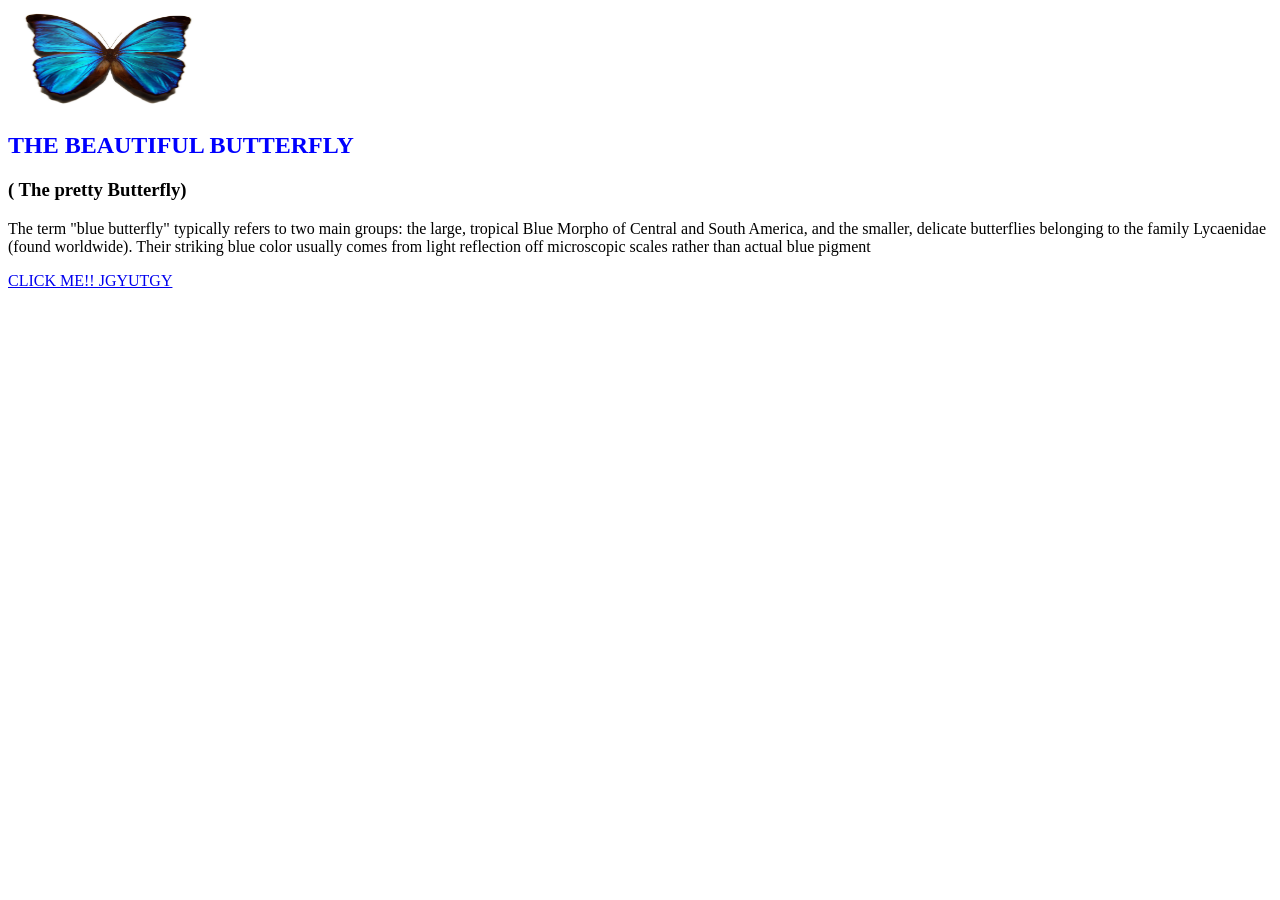
<file: index.html>
<!DOCTYPE html>
<html lang="en">
<head>
    <meta charset="UTF-8">
    <meta name="viewport" content="width=device-width, initial-scale=1.0">
    <title>BUTTERFLY</title>
</head>
<body>


    <img src="butterfly.jpg" alt="Description of image" width="200" height="100">
    <h2 style="color: blue;">THE BEAUTIFUL BUTTERFLY</h2>
    <h3>( The pretty Butterfly)</h3>
    <p>The term "blue butterfly" typically refers to two main groups: the large, tropical Blue Morpho of Central and South America, and the smaller, delicate butterflies belonging to the family Lycaenidae (found worldwide). Their striking blue color usually comes from light reflection off microscopic scales rather than actual blue pigment</p>
<a href="https://en.wikipedia.org/wiki/Butterfly"> CLICK ME!!   JGYUTGY</a>

</body>
</html>
</file>
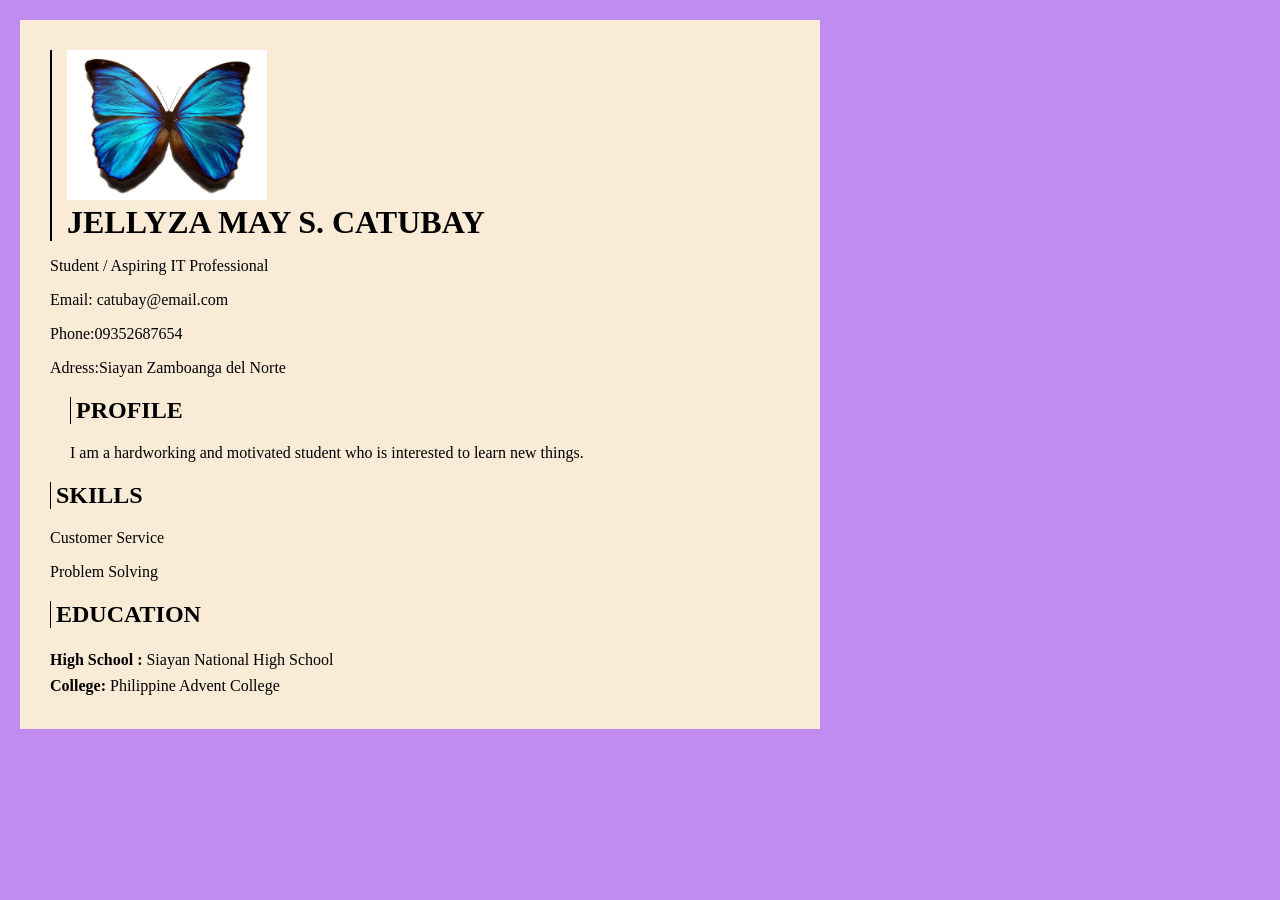
<file: Activity2.html>
<!DOCTYPE html>
<html lang="en">

<head>
    <meta charset="UTF-8">
    <meta name="viewport" content="width=device-width, initial-scale=1.0">
    <title> My Resume</title>
    <link rel="stylesheet" href="activity.css">
</head>

<body>
    <div class="resume">
        <div class="header">
            <img src="butterfly.jpg" height="150" width="200">
            <br>
            <h1>JELLYZA MAY S. CATUBAY</h1>
        </div>
        <p> Student / Aspiring IT Professional</p>

        <P> Email: catubay@email.com </P>
        <p>Phone:09352687654</p>
        <p>Adress:Siayan Zamboanga del Norte</p>
        <div class="section">

            <h2>PROFILE</h2>
            <p> I am a hardworking and motivated student who is interested to learn new things.</p>
        </div>
        
            <H2>SKILLS</H2>
            <p>Customer Service</p>
            <p>Problem Solving</p>
            <h2>EDUCATION</h2>
            <div class="info">
                <strong> High School : </strong>
                Siayan National High School<br>
                <strong> College:</strong>
                Philippine Advent College<br>
            </div>
   
        </div>
    </div>   
    


</body>

</html>
</file>
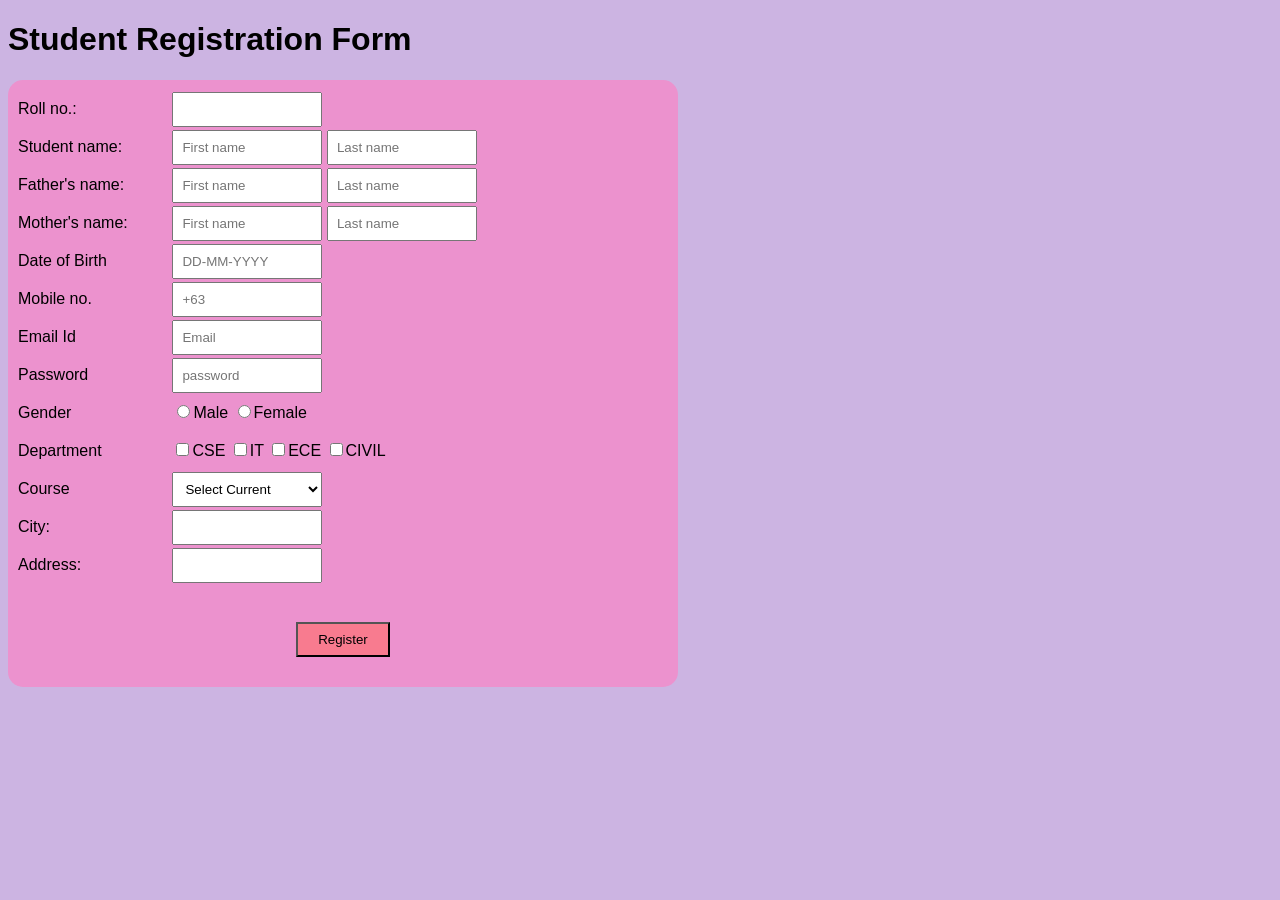
<file: Activity3.html>
<!doctype html>
<html lang="en">
  <head>
    <meta charset="UTF-8" />
    <meta name="viewport" content="width=device-width, initial-scale=1.0" />
    <title>Student Registration Form</title>
    <link rel="stylesheet" href="activity3.css" />
  </head>

  <body>
    <div class="formBox">
      <h1>Student Registration Form</h1>

      <form>
        <div class="rollNo:">
          <label>Roll no.:</label>
          <input type="text" /> <br />
        </div>

        <div class="studentName">
          <label>Student name:</label>
          <input type="text" placeholder="First name" />
          <input type="text" placeholder="Last name" /> <br />
        </div>

        <div class="fathersName">
          <label>Father's name:</label>
          <input type="text" placeholder="First name" />
          <input type="text" placeholder="Last name" /><br />
        </div>

        <div class="mothersName">
          <label>Mother's name:</label>
          <input type="text" placeholder="First name" />
          <input type="text" placeholder="Last name" /><br />
        </div>

        <div class="Birth">
          <label>Date of Birth</label>
          <input type="text" placeholder="DD-MM-YYYY" /> <br />
        </div>

        <div class="mobileNo.">
          <label>Mobile no.</label>
          <input type="text" placeholder="+63" /><br />
        </div>

        <div class="emailId">
          <label>Email Id</label>
          <input type="text" placeholder="Email" /><br />
        </div>

        <div class="Password">
          <label>Password</label>
          <input type="text" placeholder="password" /><br />
        </div>

        <div class="Gender">
          <label>Gender</label>
          <input type="radio" name="Gender" />Male
          <input type="radio" name="Gender" />Female
          <br />
        </div>

        <div class="Department">
          <label>Department</label>
          <input type="checkbox" name="Department" />CSE
          <input type="checkbox" name="Department" />IT
          <input type="checkbox" name="Department" />ECE
          <input type="checkbox" name="Department" />CIVIL
          <br />
        </div>

        <div class="Course">
          <label>Course</label>
          <select>
            <option>Select Current</option>
            <option>BSIT</option>
            <option>BSCS</option>
            <option>BSE</option>
          </select>
          <br />
        </div>

        <div class="City">
          <label>City:</label>
          <input type="text" /><br />
        </div>

        <div class="Address">
          <label>Address:</label>
          <input type="text" /><br />
        </div>

        <br />
        <button type="submit">Register</button>
      </form>
    </div>
  </body>
</html>
</file>
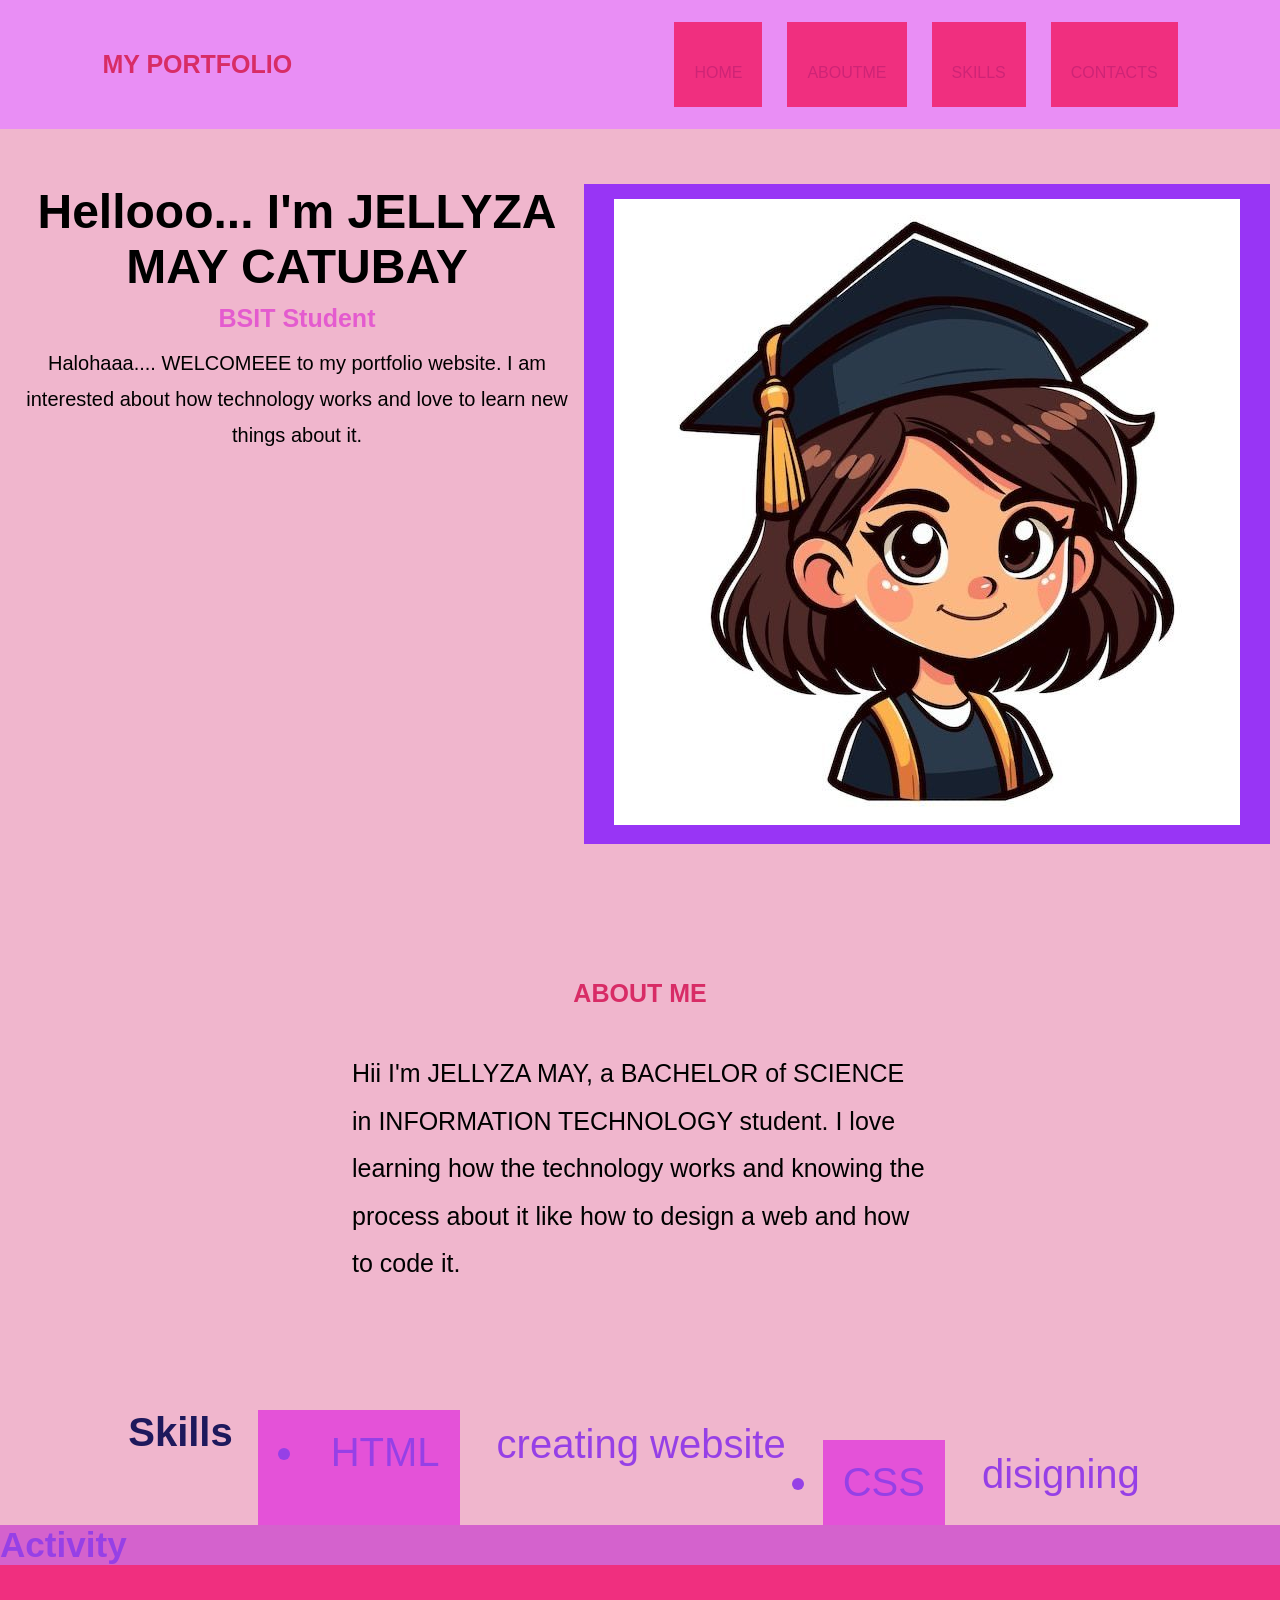
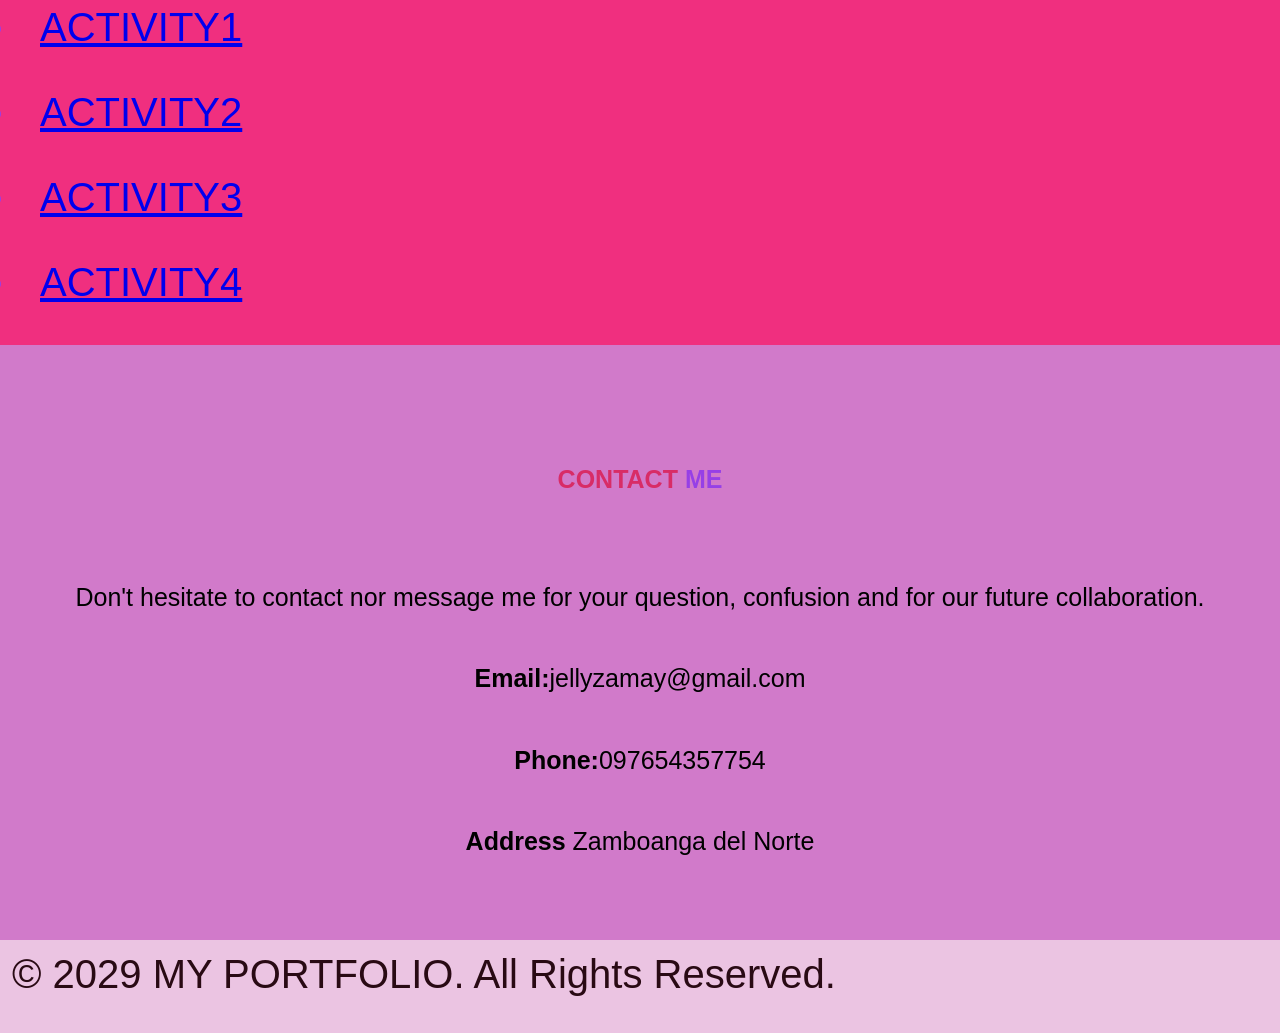
<file: portfolio.html>
<!DOCTYPE html>
<html lang="en">
<head>
    <meta charset="UTF-8">
    <meta name="viewport" content="width=device-width, initial-scale=1.0">
    <title>MY PORTFOLIO</title>
    <link rel="stylesheet" href="portfolio.css" >
    </head>
    <body>
         <header>
          <nav>
               <h2 class="logo"> MY PORTFOLIO</h2>
               <ul>
                    <li><a href="#home">HOME</a></li>
                    <li><a href="#aboutme">ABOUTME</a></li>
                    <li><a href="#skills">SKILLS</a></li>
                    <li><a href="#contacts">CONTACTS</a></li>
               </ul>
          </nav>
         </header>

         
         <section id="home" class="home">
           <div class="home-content">
               <h1>Hellooo... I'm <span>JELLYZA MAY CATUBAY</span></h1>
               <h3>BSIT Student</h3>
               <p> Halohaaa.... WELCOMEEE to my portfolio website.
                   I am interested about how technology works and
                   love to learn new things about it.
               </p>
              
           </div>

           <section class="profile">
            <div class="profile-container">
                <img src="gwapa.jpg" alt="My Profile" class="profile">
            </div>
           </section>
         
        </section>

         
         <section id="about" class="about">
            <h2> ABOUT <span>ME</span></h2>
            <p> 
               Hii I'm JELLYZA MAY, a BACHELOR of SCIENCE in INFORMATION TECHNOLOGY student.
               I love learning how the technology works and knowing the process about it  like how to design a
               web and how to code it.
            </p>
         </section>
    
         <section id="skills" class="skills">
          <h2> <span> Skills</span></h2> 
           <div class="skills">
               <li>HTML</li> 
               <p> creating website</p>
           
           <ul class="skills">
               <li>CSS</li>
               <p> disigning</p>
           </div>

         </section>
         
         
         <section id="activity">
            <div class="activity">
            <h3>Activity</h3>
        <ul>
           <li> <a href="index.html">ACTIVITY1</a> </li>
           <li> <a href="Activity2.html">ACTIVITY2</a></li>
           <li> <a href="Activity3.html">ACTIVITY3</a></li>
           <li> <a href="activity4.html/index.html">ACTIVITY4</a></li>
            
         </ul>
         </section>
         </div>
              
        
         <section id="contact" class="contact">
           <h2> CONTACT <span>ME</span></h2>
          <p> Don't hesitate to contact nor message me for your question, confusion  and for our future collaboration.</p>

          <div class="contact-info">
               <p><strong>Email:</strong>jellyzamay@gmail.com</p>
               <p><strong>Phone:</strong>097654357754</p>
               <p><strong>Address</strong> Zamboanga del Norte</p>
          
          
          </div>
         </section>
         <footer>
          <p>&copy; 2029 MY PORTFOLIO. All Rights Reserved.<p>
         </footer>
        
    </body>
</html>
</file>
<file: activity.css>
body{
         fort-family: Arial, sans-serif;
            background-color: rgb(192, 140, 241);
            margin: 0;
            padding: 20px;
        }

        .resume {
            width: 800px;
            max-width: 100%;
            background-color: antiquewhite;
            padding: 30px;
            box-sizing: border-box;
        }

        .header {
            text-align: left;
            border-left: 2px solid;
            padding-left: 15px;
        }

        .header h1 {
            margin: 0%;
            font-size: 32px;
        }

        .header p {
            margin: 8px 0;
        }

        h2 {
            border-left: 1px solid;
            padding-left: 5px;
            margin: left 25px;
        }

        .section {
            margin-left: 20px;
        }
        
        

        ul {
            line-height: 1.8;
        }

        .info {
            line-height: 1.6;
        }
</file>
<file: activity3.css>
body {
            font-family: Arial, sans-serif;
            background-color: rgb(204, 180, 226);
        }
        form{
            background-color: rgb(236, 146, 206);
            padding: 10px;
            width: 100%;
            max-width: 650px;
            border-radius: 15px;
        }

        .form-box {
            width: 600px;
            margin: 30px auto;
            
        }

        h1 {
            text-align: left;
        }

        label {
            display: inline-block;
            width: 150px;
            margin: 10px 0;

        }

        input, select, textarea {
            padding: 8px;
            width: 150px;
            box-sizing: border-box;
        }

        input[type="radio"],
        input[type="checkbox"] {
            width: auto;
        }

        textarea {
            height: 100px;
        }

        button {
            display: block;
            margin: 20px auto;
            padding: 8px 20px;
            background-color: rgb(248, 123, 143);
        }
</file>
<file: portfolio.css>
/* General Style */
* {
  margin: 0;
  padding: 0;
  box-sizing: border-box;
  font-family: Arial, sans-serif;
  scroll-behavior: smooth;
}
body {
  background-color: rgb(240, 182, 205);
}
header {
  background-color: rgb(233, 142, 245);
  padding: 20px 8%;
}
nav {
  display: flex;
  justify-content: space-between;
  align-items: center;
}
.logon {
  color: rgb(230, 95, 151);
  font-size: 50px;
}
nav ul {
  display: flex;
  list-style: none;
  gap: 25px;
}
nav ul li a {
  color: rgb(206, 36, 118);
  text-decoration: none;
  font-size: 16px;
  transition: 0.3s;
}
nav ul li a:hover {
  color: rgb(238, 121, 205);
  background-color: rgb(243, 37, 226);
  padding: 20px;
}
.home {
  min-height: 70vh;
  display: flex;
  text-align: center;
  padding: 55px 10px;
  background: linear-gradient(135deg);
}

.home-content {
  max-width: 600px;
}

.home-content h1 {
  font-size: 48px;
  margin-bottom: 10px;
  text-align: center;
}
 .profile-container {
  object-fit: cover;
  padding: 15px 30px;
  background-color: rgb(152, 53, 245);
  

}



.home-content h1 span p,
.profile-container,
.about h2 p,
.contact h2 span,
.skills,
.activity {
   color: rgb(150, 64, 230);
   text-align: center;
}

.home-content h3 {
   font-size: 25px;
   margin-bottom: 15x;
   color: rgb(228, 91, 207);
   text-align: center;
}
.home-content p {
font-size: 20px;
line-height: 1.8;
margin-bottom: 25px;
text-align: center;

}
.btn {
   display: inline-block;
   background-color: rgb(228, 93, 194);
   color: rgb(180, 114, 241);
   padding: 12 px 25px;
   border-radius: 25px;
   text-decoration: none;
   transition: 0.3s;
}

.btn:hover {
   background-color: rgb(231, 110, 189);
   transform: translateY(3px);
}
.about {
   padding: 50px 10px;
   text-align: center;
   background: linear-gradient(rgb(235, 91, 115));
   text-decoration-color: rgb(181, 126, 233);
}


.about h2
.contact h2 {
   font-size: 38px;
   margin-bottom: 25px;
   text-align: center;
   color: black;
}

.about p {
  max-width: 600px;
  margin: auto;
  font-size: 25px;
  line-height: 1.9;
}
.contact {
  padding: 50px 10px;
  text-align: center;
  background-color: rgb(209, 122, 202);
}
.contact p {
  font-size: 25px;
  margin-bottom: 15px;
  line-height: 1.7;
  text-align: center;
}
.contact-info {
  margin-bottom: 15px;
  line-height: 2;
}
.contact h2 {
  padding: 70px;
}
h2 {
  padding: 30px 0;
  text-align: center;
  font-size: 25px;
  color: rgb(216, 44, 102);
}
.skills {
    display: flex;
    justify-content: center;
    gap: 25px;
    margin-top: 30px;
}

.skill:hover {
    transform: translateY(-8px);
}

.skill p , p {
    text-align: left;
    padding: 12px;
    font-size: 40px;
}   
.skills h2{
  text-align: center;
  color: #1e195c;
  font-size: 40px;
 
  
}
.skills li{
  padding: 20px;
   background-color: rgb(228, 82, 216);
   text-align: left;
   font-size: 40px;
}

.activity {
  background-color: rgb(212, 98, 205);
  font-size: 30px;
  text-align: left;
  display: grid;
}
.activity ul, li {
  font-size: 40px;
  text-align: left;
  padding: 20px;
  text-decoration: none;
  background-color: rgb(240, 47, 127);
}
footer{
  background-color: rgb(235, 196, 226);
  color: rgb(41, 10, 20);
  font-size: 25px;
  text-align: center;

}
@media ( max-width: 412px) {
  header {
    padding: 20px;
  }
  nav {
    flex-direction: column;
    gap: 15px;
  }
  nav ul {
    gap: 15px;
    flex-wrap: wrap;
    justify-content: center;

  }

  .home-content h1 {
    font-size: 35px;
  }
  .home-content h3 {
    font-size: 22px;
  }
  
  .about h2,
  .contact h2 {
    font-size: 30px;
  }
}
</file>
